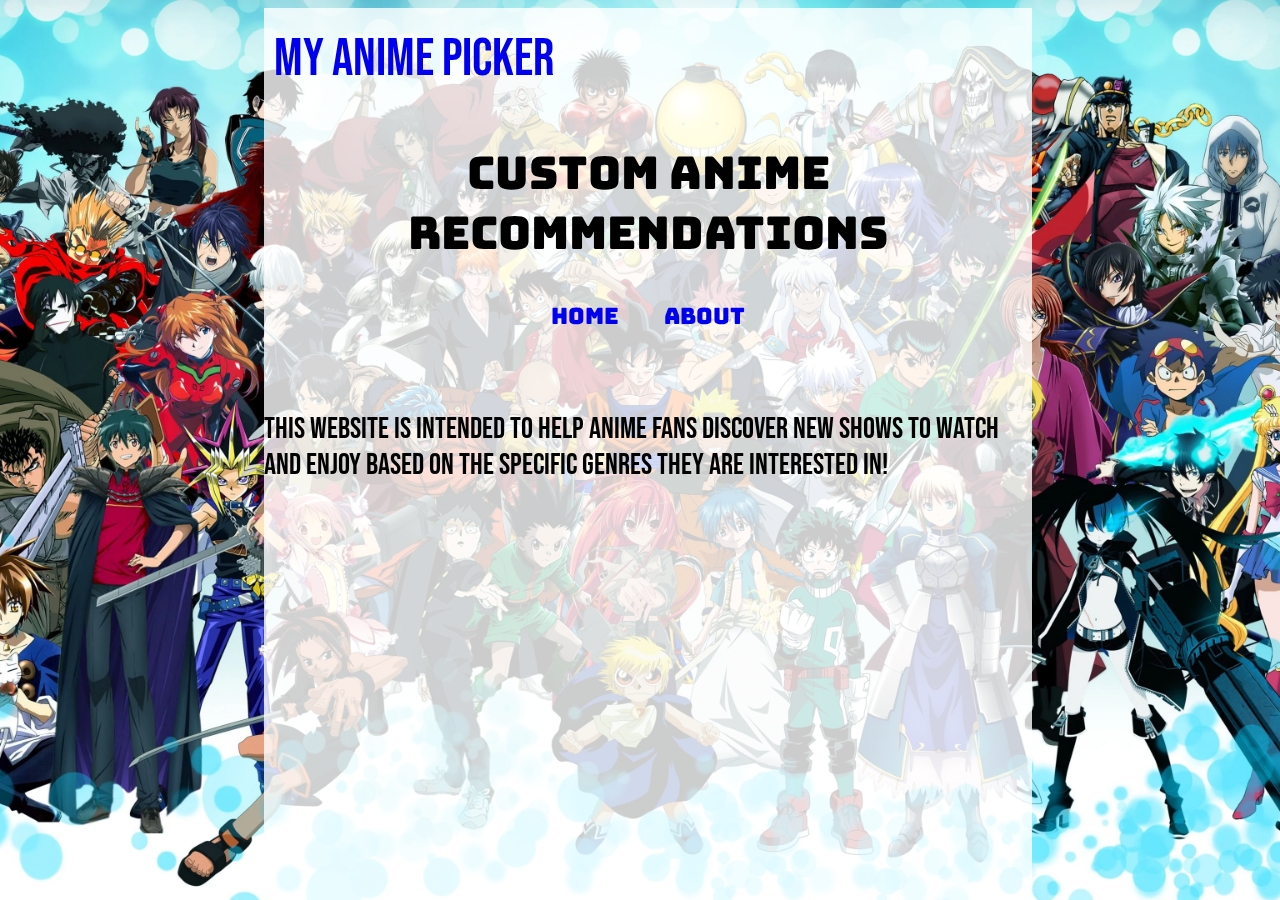
<file: about.html>
<!DOCTYPE html>
<html>

<head>
    <!--META TAGS-->
    <meta charset="UTF=8">
    <meta name="viewport" content="width=device-width, initial-scale=1.0">
    <!--TITLE TAG-->
    <title>My Anime Picker</title>
    <!--FONTS-->
    <link rel="preconnect" href="https://fonts.googleapis.com">
    <link rel="preconnect" href="https://fonts.gstatic.com" crossorigin>
    <link href="https://fonts.googleapis.com/css2?family=Bebas+Neue&family=Bungee&family=Heebo&display=swap"
        rel="stylesheet">
    <!--CSS LINKS-->
    <link href="https://necolas.github.io/normalize.css/8.0.1/normalize.css" rel="stylesheet">
    <link rel="stylesheet" href="css/main.css">


</head>

<body>
    <div id="mainDiv">
        <!--HEADER START-->
        <header>
            <!--CLICKABLE LOGO THAT TAKES YOU TO THE HOMEPAGE-->
            <a href="index.html" id="logo">
                <h1>My Anime Picker</h1>
            </a>
            <!--WEBSITE TITLE-->
            <h2 id="title">Custom Anime Recommendations</h2>

            <!--NAVIGATION START-->
            <nav id="nav">
                <!--LIST OF LINKS-->
                <ul>
                    <li><a href="index.html" class="selected">Home</a> </li>
                    <li id="about"><a href="#">About</a></li>
                </ul>
            </nav>
            <!--NAVIGATION FINISH-->
        </header>
        <!--HEADER FINISH-->
        <p>
            This website is intended to help anime fans discover new shows to watch and enjoy based on the specific
            genres they are interested in!
        </p>
    </div>
</body>
</file>
<file: css/main.css>
/*******
GENERAL
*******/

/*set font for website*/
body {
    font-family: 'Bebas Neue', 'Bungee', 'Heebo', 'Times New Roman', Times, serif;
    font-size: 30px;
    font-weight: 400;
    position: relative;
}

#mainDiv {
    width: 60%;
    background-color: rgba(255, 255, 255, .8);
    position: fixed;
    margin-left: 20%;
    padding-bottom: 100%;

}

#menu {
    align-content: center;
}

/*remove underlines from links*/
a {
    text-decoration: none;
}

/*remove all bullet points*/
ul {
    list-style: none;
}

/* images 100% of their container*/
img {
    max-width: 100%;
}

/*set wrapper*/
#wrapper {
    max-width: 940px;
    margin: 0 auto;
    padding: 0 5%;
}

h1 {
    font-size: 1.75em;
    font-weight: 400;
    margin: 20px 0 0 10px;
    padding-bottom: 15px;
}

h2 {
    font-family: 'Bungee';
    font-size: 1.5em;
    font-weight: 400;
    text-align: center;
}

#nav {
    display: flexbox;
    align-content: center;
}

ul {
    text-align: center;
    font-family: 'Bungee';
    font-size: .75em;
    align-content: center;
    margin: 0 0 50px -40px;
}

li {
    display: inline;
    align-content: center;
}

#about {
    margin: 0 0 0 40px;
}

body {
    background: url('../img/4446627.webp') no-repeat center center fixed;
    -webkit-background-size: contain;
    -moz-background-size: contain;
    -o-background-size: contain;
    background-size: cover;
}

/* Dropdown List*/
.dropdown_list {
    margin: auto;
    text-align: center;

}

/* Dropdown Button */
.dropbtn {
    background-color: #3498DB;
    color: white;
    padding: 16px;
    font-size: 16px;
    border: none;
    cursor: pointer;
    margin: 20px;
    width: 145px;
}

/* Dropdown button on hover & focus */
.dropbtn:hover,
.dropbtn:focus {
    background-color: #2980B9;
}

/* The container <div> - needed to position the dropdown content */
.dropdown {
    position: relative;
    display: inline-block;
}

/* Dropdown Content (Hidden by Default) */
.dropdown-content {
    display: none;
    position: absolute;
    background-color: #f1f1f1;
    min-width: 160px;
    box-shadow: 0px 8px 16px 0px rgba(0, 0, 0, 0.2);
    z-index: 1;
}

/* Links inside the dropdown */
.dropdown-content a {
    color: black;
    padding: 12px 16px;
    text-decoration: none;
    display: block;
}

/* Change color of dropdown links on hover */
.dropdown-content a:hover {
    background-color: #ddd
}

/* Show the dropdown menu (use JS to add this class to the .dropdown-content container when the user clicks on the dropdown button) */
.show {
    display: block;
}

#submitBtn {
    font-family: 'Bungee';
    font-size: .60em;
    margin: auto;
    text-align: center;
    padding-top: 50px;
}

#gif {
    position: fixed;
    top: 50%;
    left: 50%;
    margin-top: 70px;
    margin-left: -250px;
}

#img {
    width: 30%;
    height: 30%;
    object-fit: cover;
    padding-top: 75px;
}

/* Mobile First media query */

@media only screen and (max-width: 800px) {
    h2 {
        font-size: .70em;
    }

    #logo {
        font-size: 15px;
        text-align: center;
    }

    .dropdown_list {
        display: flexbox;
        margin: 25px;

    }

    #submitBtn {
        font-family: 'Bungee';
        font-size: .5em;
        display: flexbox;
        margin: auto;
        justify-content: center;
    }

    ul {
        margin: 0 0 0 -45px;

    }

    li {
        margin: 4px;
    }

    p {
        font-size: .5em;
        text-align: center;
    }

    #gif {
        display: none;
        margin: auto;
        text-align: center;
    }

    #img {
        display: flexbox;
        justify-content: center;
        width: 100%;
        height: 100%;
        object-fit: cover;
        padding-top: 50px;
    }

}
</file>
